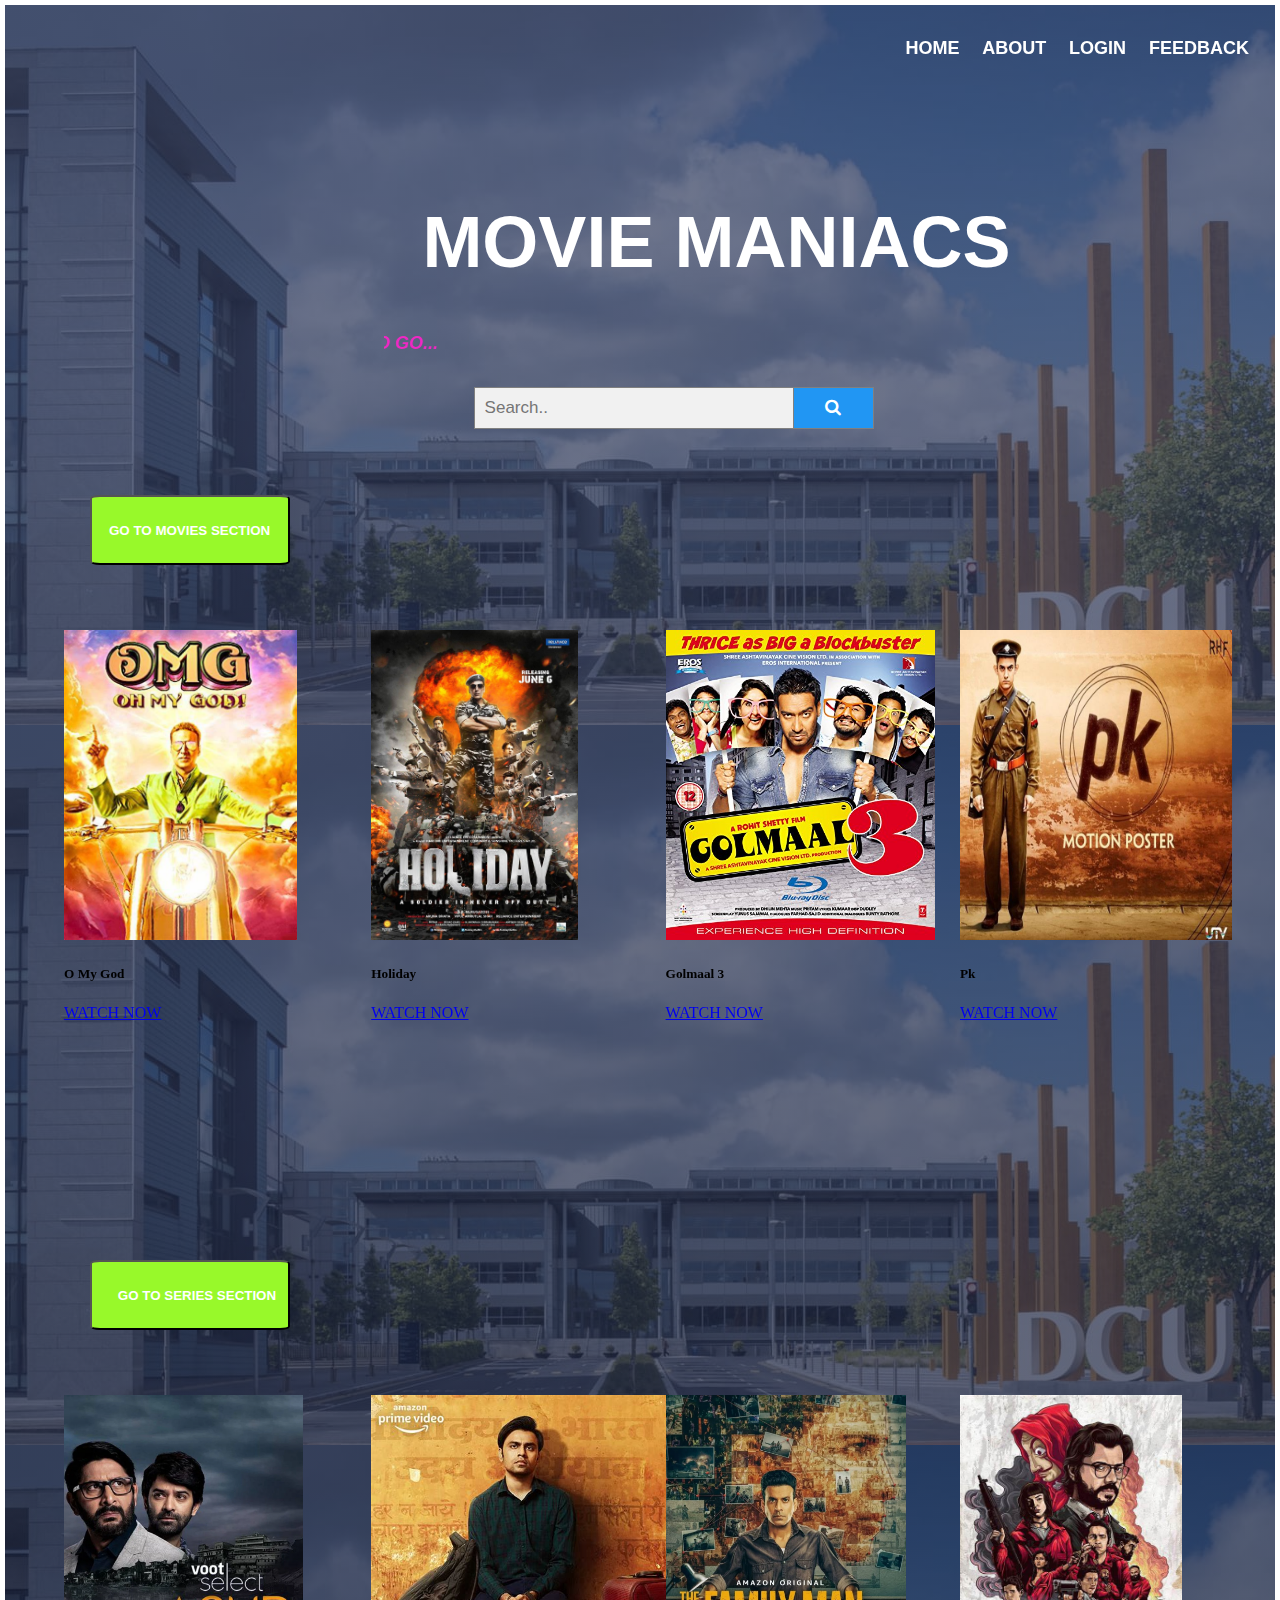
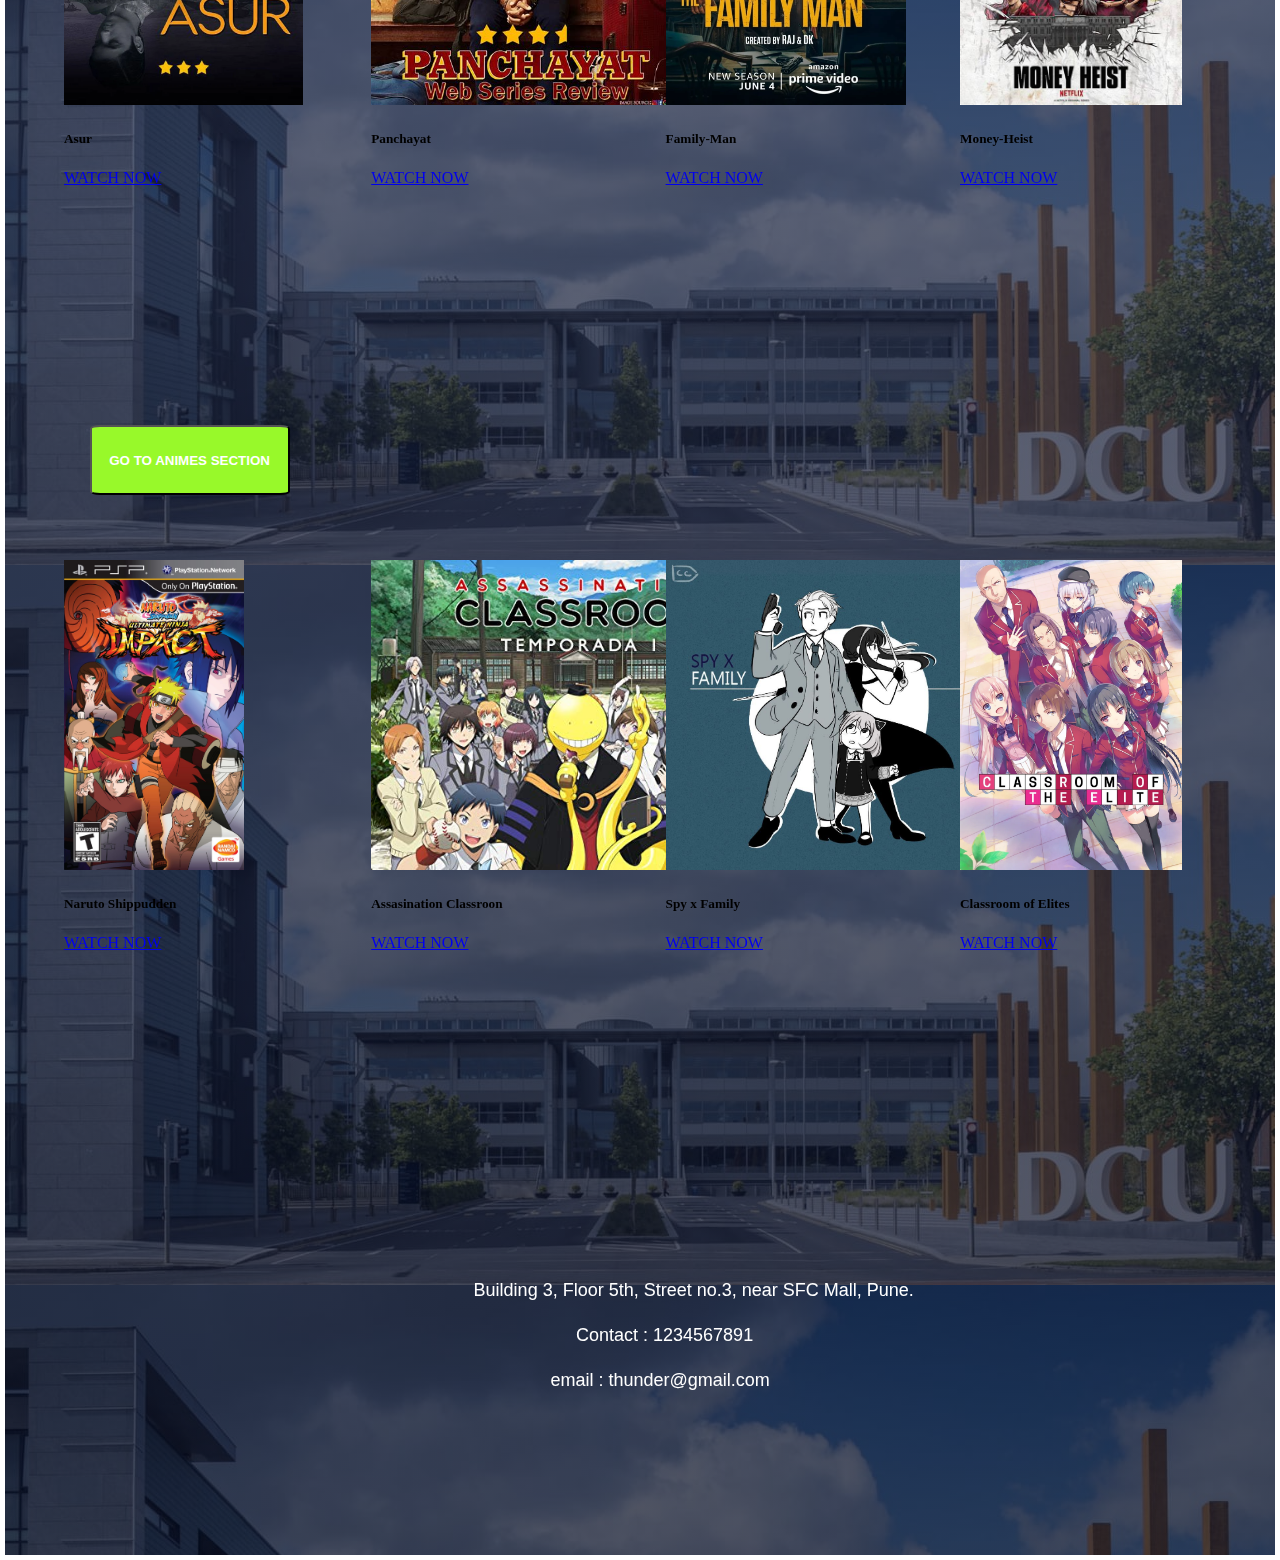
<file: index.html>
<!DOCTYPE html>
<html lang="en">
<head>
    <meta charset="UTF-8">
    <meta http-equiv="X-UA-Compatible" content="IE=edge">
    <meta name="viewport" content="width=device-width, initial-scale=1.0">
    <link rel="stylesheet" href="https://cdnjs.cloudflare.com/ajax/libs/font-awesome/4.7.0/css/font-awesome.min.css">
    <link href="https://cdn.jsdelivr.net/npm/bootstrap@5.3.0-alpha1/dist/css/bootstrap.min.css" rel="stylesheet" integrity="sha384-GLhlTQ8iRABdZLl6O3oVMWSktQOp6b7In1Zl3/Jr59b6EGGoI1aFkw7cmDA6j6gD" crossorigin="anonymous">
    <script src="https://cdn.jsdelivr.net/npm/bootstrap@5.3.0-alpha1/dist/js/bootstrap.bundle.min.js" integrity="sha384-w76AqPfDkMBDXo30jS1Sgez6pr3x5MlQ1ZAGC+nuZB+EYdgRZgiwxhTBTkF7CXvN" crossorigin="anonymous"></script>
    <link rel="stylesheet" href="file1.css">
    <title>Document</title>
</head>
<body>
    <div class="home1">
    <div class="navbar1">
        <div class="nav1" id="cont11"> <a style="text-decoration: none; color: white;" href="home.html"> <b> HOME</b> </a> </div>
        <div class="nav1" id="cont12"> <a style="text-decoration: none; color: white;" href="about.html"> <b>ABOUT</b> </a> </div>
        <div class="nav1" id="cont13"> <a style="text-decoration: none; color: white;" href="login.html"><b>LOGIN</b> </a> </div>
        <div class="nav1" id="cont14"> <a style="text-decoration: none; color: white;" href="add.html"> <b>FEEDBACK</b> </a></div>
    </div>
    <div class="heading11">
        <div class="head11">
            <h1>
                <b> MOVIE MANIACS</b>
            </h1>
        </div>
      </div>
    <div class="head2" id="he1">
<p><marquee behavior="" direction="right" width="100%"><b> GET TO SEE ALL YUOR FAVOURITE </b> <b style="color:red"> MOVIES,</b> <b style="color:rgb(238, 241, 50)"> WEB-SERIES </b>, <b style="color:rgb(83, 200, 20)">ANIMES </b>AND <b style="color:rgb(241, 40, 197)">MANY MORE TO GO... </b></marquee></p>
</div>

<!-- Card Sedtion 1  -->
<div class="searchh">
  <form class="example" action="action_page.php">
    <input type="text" placeholder="Search.." name="search">
    <button type="submit"><i class="fa fa-search"></i></button>
  </form>  
</div>

<div class="all_button"><div class="inner_button" id="movies_button">
  <button > <b> GO TO MOVIES SECTION</b></button>
</div>
<div class="inner_button" id="series_button">
<button>  <b>&nbsp &nbsp&nbspGO TO SERIES SECTION  </b></button>
</div>
<div class="inner_button" id="animes_button">
  <button>  <b>GO TO ANIMES SECTION </b></button>
</div>
</div>

<div class="container11" id="card1">
  <div class="card" style="width: 18rem;">
      <img src="z_omg_img1.jfif" class="card-img-top" alt="IC" height="310px">
      <div class="card-body">
        <h5 class="card-title">O My God</h5>
        <p class="card-text"></p>
        <a href="#" class="btn btn-primary">WATCH NOW</a>
      </div>
    </div>
  </div>
  <div class="container11" id="card2">
      <div class="card" style="width: 18rem;">
          <img src="z_holiday_img_2.jpg" class="card-img-top" alt="Mother Board" height="310px">
          <div class="card-body">
            <h5 class="card-title">Holiday</h5>
            <p class="card-text"></p>
            <a href="#" class="btn btn-primary">WATCH NOW</a>
          </div>
        </div>
  </div>
  <div class="container11" id="card3">
      <div class="card" style="width: 18rem;">
          <img src="z_golmaal_img_3.jpg" class="card-img-top" alt="Resistor" height="310px">
          <div class="card-body">
            <h5 class="card-title"> Golmaal 3</h5>
            <p class="card-text"></p>
            <a href="#" class="btn btn-primary">WATCH NOW</a>
          </div>
        </div>
  </div>
  <div class="container11" id="card4">
      <div class="card" style="width: 18rem;">
          <img src="z_pk_img_4.jpg" class="card-img-top" alt="Capacitor" height="310px">
          <div class="card-body">
            <h5 class="card-title"> Pk</h5>
            <p class="card-text"></p>
            <a href="#" class="btn btn-primary">WATCH NOW</a>
          </div>
        </div>
  </div>



  <!-- Card section 2 -->
  <div class="card_section2">  <div class="container11" id="card5">
    <div class="card" style="width: 18rem;">
        <img src="z_asoor_img_5.webp" class="card-img-top" alt="IC" height="310px">
        <div class="card-body">
          <h5 class="card-title">Asur</h5>
          <p class="card-text"></p>
          <a href="#" class="btn btn-primary">WATCH NOW</a>
        </div>
      </div>
    </div>
    <div class="container11" id="card6">
        <div class="card" style="width: 18rem;">
            <img src="z_panchayat_img_6.jfif" class="card-img-top" alt="Mother Board" height="310px">
            <div class="card-body">
              <h5 class="card-title"> Panchayat</h5>
              <p class="card-text"></p>
              <a href="#" class="btn btn-primary">WATCH NOW</a>
            </div>
          </div>
    </div>
    <div class="container11" id="card7">
        <div class="card" style="width: 18rem;">
            <img src="z_familyman_img_7.webp" class="card-img-top" alt="Resistor" height="310px">
            <div class="card-body">
              <h5 class="card-title"> Family-Man</h5>
              <p class="card-text"></p>
              <a href="#" class="btn btn-primary">WATCH NOW</a>
            </div>
          </div>
    </div>
    <div class="container11" id="card8">
        <div class="card" style="width: 18rem;">
            <img src="z_moneyheist_img_8.jfif" class="card-img-top" alt="Capacitor"height="310px">
            <div class="card-body">
              <h5 class="card-title"> Money-Heist</h5>
              <p class="card-text"></p>
              <a href="#" class="btn btn-primary">WATCH NOW</a>
            </div>
          </div>
    </div>
  </div>

<!-- Card section 3 -->

<div class="container11" id="card9">
  <div class="card" style="width: 18rem;">
      <img src="z_naruto_img_9.jpg" class="card-img-top" alt="IC" height="310px">
      <div class="card-body">
        <h5 class="card-title">Naruto Shippudden</h5>
        <p class="card-text"></p>
        <a href="#" class="btn btn-primary">WATCH NOW</a>
      </div>
    </div>
  </div>
  <div class="container11" id="card10">
      <div class="card" style="width: 18rem;">
          <img src="z_classroom_img_10.jpg" class="card-img-top" alt="Mother Board" height="310px">
          <div class="card-body">
            <h5 class="card-title">Assasination Classroon</h5>
            <p class="card-text"></p>
            <a href="#" class="btn btn-primary">WATCH NOW</a>
          </div>
        </div>
  </div>
  <div class="container11" id="card11">
      <div class="card" style="width: 18rem;">
          <img src="z_spy_img_11.jpg" class="card-img-top" alt="Resistor" height="310px">
          <div class="card-body">
            <h5 class="card-title"> Spy x Family</h5>
            <p class="card-text"></p>
            <a href="#" class="btn btn-primary">WATCH NOW</a>
          </div>
        </div>
  </div>
  <div class="container11" id="card12">
      <div class="card" style="width: 18rem;">
          <img src="z_elite_img_12.webp" class="card-img-top" alt="Capacitor" height="310px">
          <div class="card-body">
            <h5 class="card-title">Classroom of Elites</h5>
            <p class="card-text"></p>
            <a href="#" class="btn btn-primary">WATCH NOW</a>
          </div>
        </div>
      </div>
      <div class="footer11">
       <div id="para11">Building 3, Floor 5th, Street no.3, near SFC Mall, Pune. </div> 
       <div id="para12"> Contact : 1234567891 </div> 
        <div id="para13"> email : thunder@gmail.com</div>
      </div>

</div>
<script src="login1.js"></script>
</body>
</html>
</file>
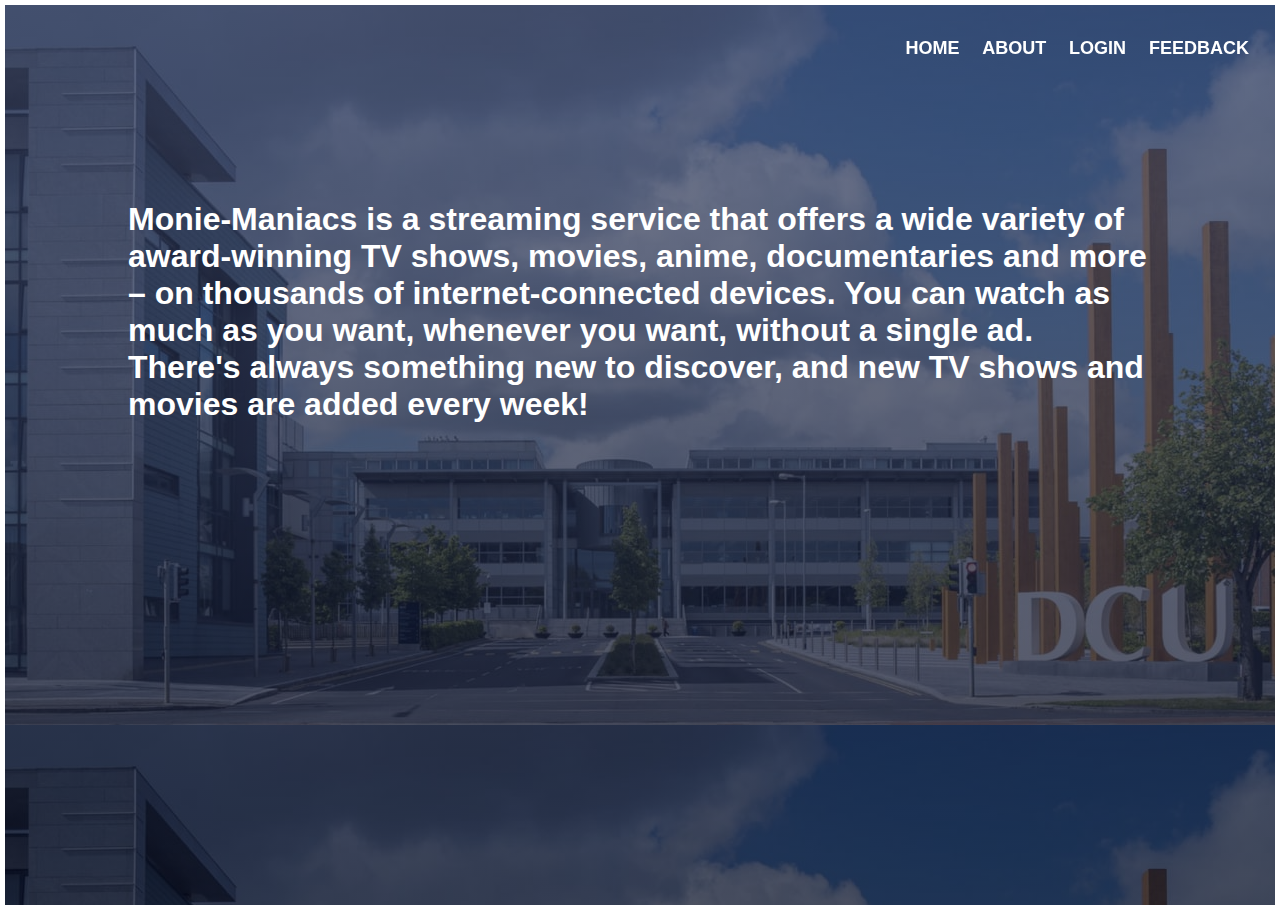
<file: about.html>
<body>
    <style>
        .home1{
   width:auto;
   min-height:100vh;
   margin:-3px;
background-image: linear-gradient(rgba(52, 61, 94, 0.7),rgba(4,9,30,0.7)),url(img1.jpg);
}
        h1{
            position: absolute;
            font-family: 'Gill Sans', 'Gill Sans MT', Calibri, 'Trebuchet MS', sans-serif;
            top:20%;
            left:10%;
            right:10%;
        }
        .navbar1{
            display:flex;
            position:sticky;
            top:3%;
            width:30%;
            float:right;
            flex-wrap: wrap;
            text-decoration: none;
            color:white;
        }
        .nav1{
    margin:3%;
    color:white;
    position:static;
    border-radius:10%;
    color:white;
    font-size:large;
    font-family:'Lucida Sans', 'Lucida Sans Regular', 'Lucida Grande', 'Lucida Sans Unicode', Geneva, Verdana, sans-serif;
    text-decoration: none;
}
a:hover{
    color:black;
    background-color: rgb(36, 248, 86);
    border-radius: 10%;
}
    </style>
    <div class="home1">
    <h1 style="color:white">
        Monie-Maniacs is a streaming service that offers a wide variety of award-winning TV shows, movies, anime, documentaries and more – on thousands of internet-connected devices.
    You can watch as much as you want, whenever you want, without a single ad. There's always something new to discover, and new TV shows and movies are added every week!
    </h1>
    <div class="navbar1">
        <div class="nav1" id="cont11"> <a style="text-decoration: none; color: white;" href="home.html"> <b> HOME</b> </a> </div>
        <div class="nav1" id="cont12"> <a style="text-decoration: none; color: white;" href="about.html"> <b>ABOUT</b> </a> </div>
        <div class="nav1" id="cont13"> <a style="text-decoration: none; color: white;" href="login.html"><b>LOGIN</b> </a> </div>
        <div class="nav1" id="cont14"> <a style="text-decoration: none; color: white;" href="add.html"> <b>FEEDBACK</b> </a></div>
    </div>
</div>
</body>
</file>
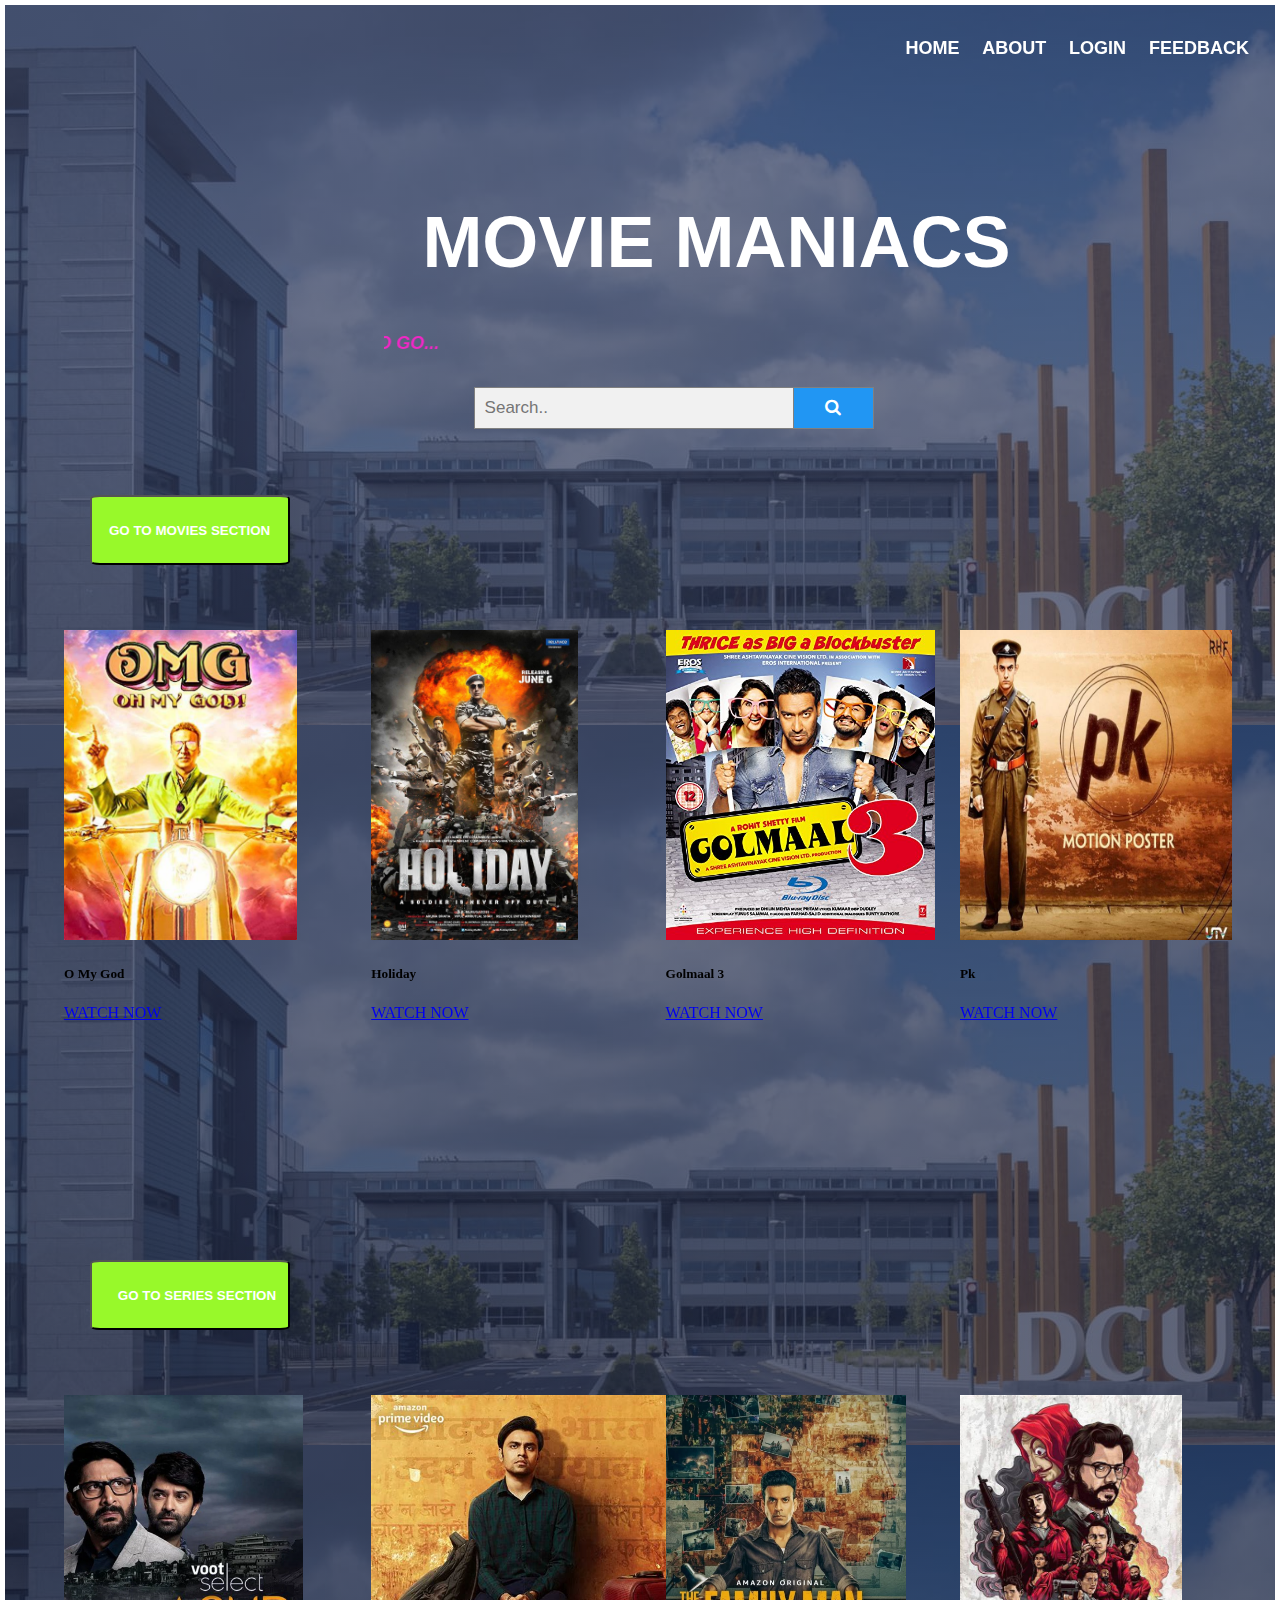
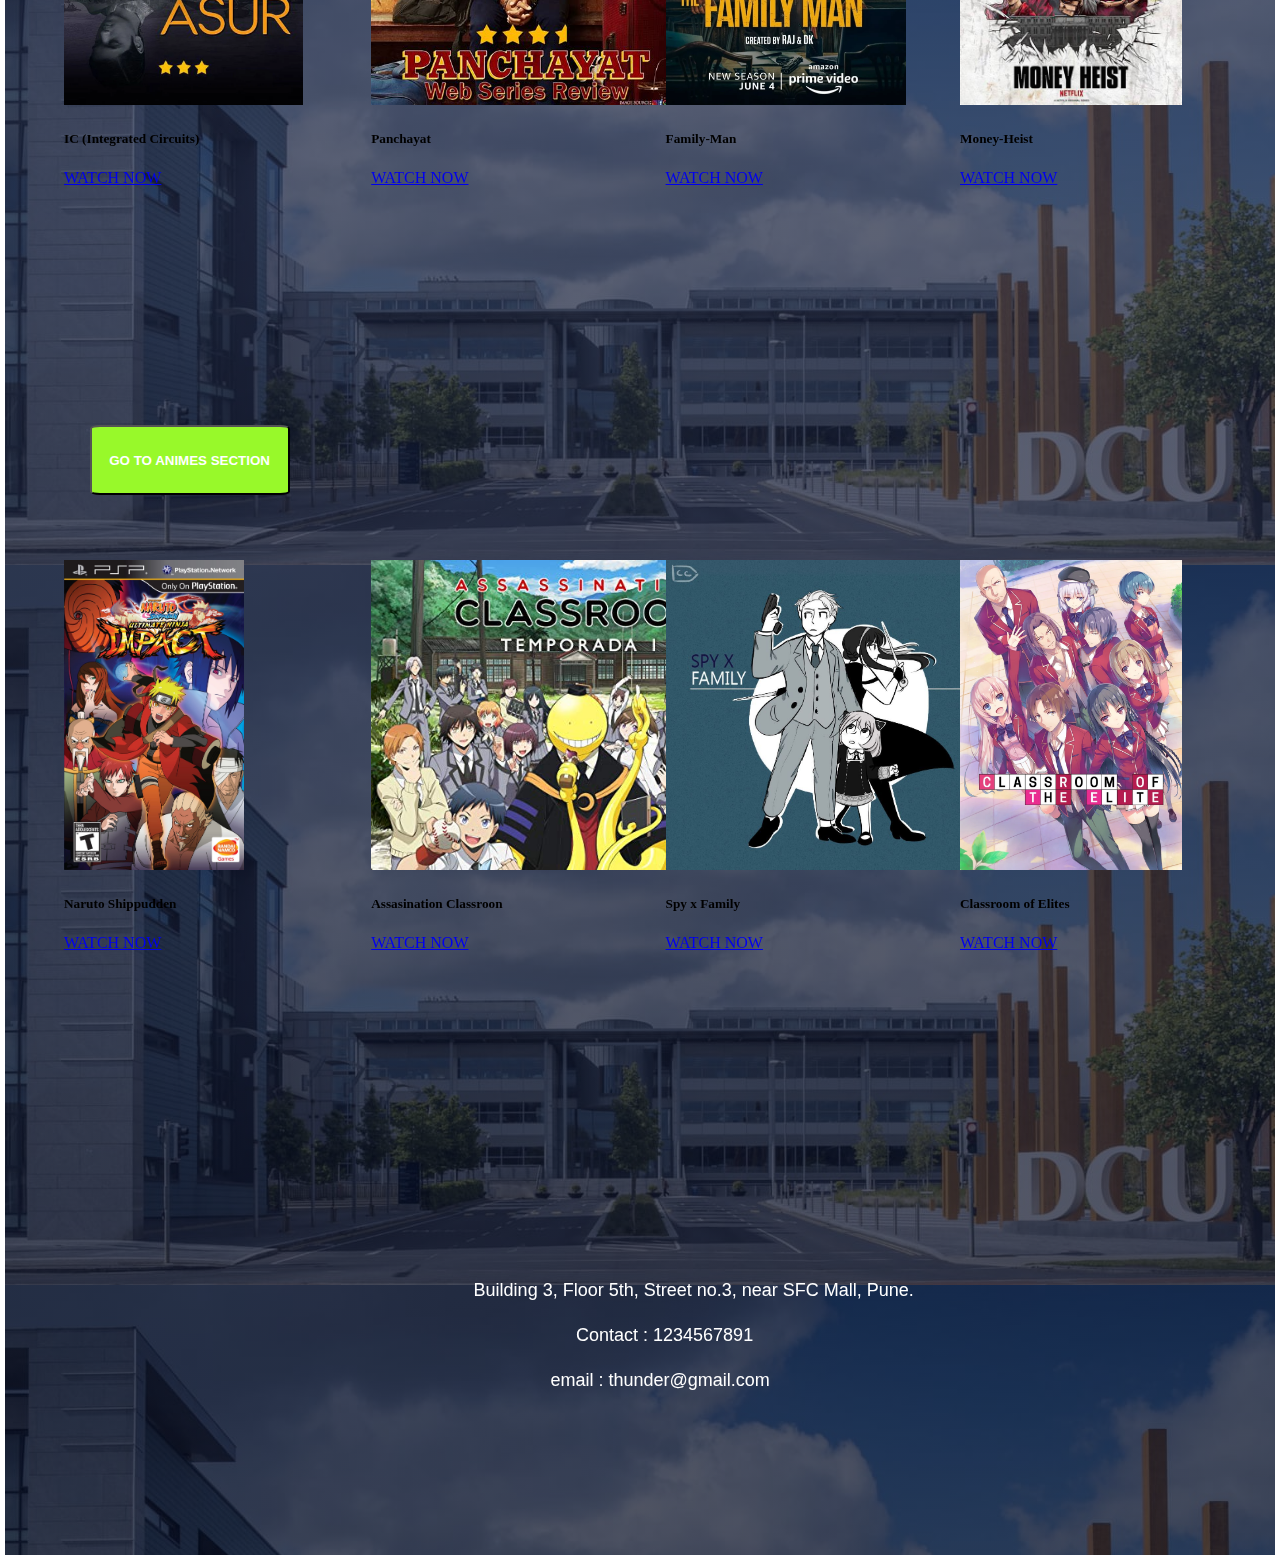
<file: home.html>
<!DOCTYPE html>
<html lang="en">
<head>
    <meta charset="UTF-8">
    <meta http-equiv="X-UA-Compatible" content="IE=edge">
    <meta name="viewport" content="width=device-width, initial-scale=1.0">
    <link rel="stylesheet" href="https://cdnjs.cloudflare.com/ajax/libs/font-awesome/4.7.0/css/font-awesome.min.css">
    <link href="https://cdn.jsdelivr.net/npm/bootstrap@5.3.0-alpha1/dist/css/bootstrap.min.css" rel="stylesheet" integrity="sha384-GLhlTQ8iRABdZLl6O3oVMWSktQOp6b7In1Zl3/Jr59b6EGGoI1aFkw7cmDA6j6gD" crossorigin="anonymous">
    <script src="https://cdn.jsdelivr.net/npm/bootstrap@5.3.0-alpha1/dist/js/bootstrap.bundle.min.js" integrity="sha384-w76AqPfDkMBDXo30jS1Sgez6pr3x5MlQ1ZAGC+nuZB+EYdgRZgiwxhTBTkF7CXvN" crossorigin="anonymous"></script>
    <link rel="stylesheet" href="file1.css">
    <title>Document</title>
</head>
<body>
    <div class="home1">
    <div class="navbar1">
        <div class="nav1" id="cont11"> <a style="text-decoration: none; color: white;" href="home.html"> <b> HOME</b> </a> </div>
        <div class="nav1" id="cont12"> <a style="text-decoration: none; color: white;" href="about.html"> <b>ABOUT</b> </a> </div>
        <div class="nav1" id="cont13"> <a style="text-decoration: none; color: white;" href="login.html"><b>LOGIN</b> </a> </div>
        <div class="nav1" id="cont14"> <a style="text-decoration: none; color: white;" href="add.html"> <b>FEEDBACK</b> </a></div>
    </div>
    <div class="heading11">
        <div class="head11">
            <h1>
                <b> MOVIE MANIACS</b>
            </h1>
        </div>
      </div>
    <div class="head2" id="he1">
<p><marquee behavior="" direction="right" width="100%"><b> GET TO SEE ALL YUOR FAVOURITE </b> <b style="color:red"> MOVIES,</b> <b style="color:rgb(238, 241, 50)"> WEB-SERIES </b>, <b style="color:rgb(83, 200, 20)">ANIMES </b>AND <b style="color:rgb(241, 40, 197)">MANY MORE TO GO... </b></marquee></p>
</div>

<!-- Card Sedtion 1  -->
<div class="searchh">
  <form class="example" action="action_page.php">
    <input type="text" placeholder="Search.." name="search">
    <button type="submit"><i class="fa fa-search"></i></button>
  </form>  
</div>

<div class="all_button"><div class="inner_button" id="movies_button">
  <button > <b> GO TO MOVIES SECTION</b></button>
</div>
<div class="inner_button" id="series_button">
<button>  <b>&nbsp &nbsp&nbspGO TO SERIES SECTION  </b></button>
</div>
<div class="inner_button" id="animes_button">
  <button>  <b>GO TO ANIMES SECTION </b></button>
</div>
</div>

<div class="container11" id="card1">
  <div class="card" style="width: 18rem;">
      <img src="z_omg_img1.jfif" class="card-img-top" alt="IC" height="310px">
      <div class="card-body">
        <h5 class="card-title">O My God</h5>
        <p class="card-text"></p>
        <a href="#" class="btn btn-primary">WATCH NOW</a>
      </div>
    </div>
  </div>
  <div class="container11" id="card2">
      <div class="card" style="width: 18rem;">
          <img src="z_holiday_img_2.jpg" class="card-img-top" alt="Mother Board" height="310px">
          <div class="card-body">
            <h5 class="card-title">Holiday</h5>
            <p class="card-text"></p>
            <a href="#" class="btn btn-primary">WATCH NOW</a>
          </div>
        </div>
  </div>
  <div class="container11" id="card3">
      <div class="card" style="width: 18rem;">
          <img src="z_golmaal_img_3.jpg" class="card-img-top" alt="Resistor" height="310px">
          <div class="card-body">
            <h5 class="card-title"> Golmaal 3</h5>
            <p class="card-text"></p>
            <a href="#" class="btn btn-primary">WATCH NOW</a>
          </div>
        </div>
  </div>
  <div class="container11" id="card4">
      <div class="card" style="width: 18rem;">
          <img src="z_pk_img_4.jpg" class="card-img-top" alt="Capacitor" height="310px">
          <div class="card-body">
            <h5 class="card-title"> Pk</h5>
            <p class="card-text"></p>
            <a href="#" class="btn btn-primary">WATCH NOW</a>
          </div>
        </div>
  </div>



  <!-- Card section 2 -->
  <div class="container11" id="card5">
    <div class="card" style="width: 18rem;">
        <img src="z_asoor_img_5.webp" class="card-img-top" alt="IC" height="310px">
        <div class="card-body">
          <h5 class="card-title">IC (Integrated Circuits)</h5>
          <p class="card-text"></p>
          <a href="#" class="btn btn-primary">WATCH NOW</a>
        </div>
      </div>
    </div>
    <div class="container11" id="card6">
        <div class="card" style="width: 18rem;">
            <img src="z_panchayat_img_6.jfif" class="card-img-top" alt="Mother Board" height="310px">
            <div class="card-body">
              <h5 class="card-title"> Panchayat</h5>
              <p class="card-text"></p>
              <a href="#" class="btn btn-primary">WATCH NOW</a>
            </div>
          </div>
    </div>
    <div class="container11" id="card7">
        <div class="card" style="width: 18rem;">
            <img src="z_familyman_img_7.webp" class="card-img-top" alt="Resistor" height="310px">
            <div class="card-body">
              <h5 class="card-title"> Family-Man</h5>
              <p class="card-text"></p>
              <a href="#" class="btn btn-primary">WATCH NOW</a>
            </div>
          </div>
    </div>
    <div class="container11" id="card8">
        <div class="card" style="width: 18rem;">
            <img src="z_moneyheist_img_8.jfif" class="card-img-top" alt="Capacitor"height="310px">
            <div class="card-body">
              <h5 class="card-title"> Money-Heist</h5>
              <p class="card-text"></p>
              <a href="#" class="btn btn-primary">WATCH NOW</a>
            </div>
          </div>
    </div>
  
<!-- Card section 3 -->

<div class="container11" id="card9">
  <div class="card" style="width: 18rem;">
      <img src="z_naruto_img_9.jpg" class="card-img-top" alt="IC" height="310px">
      <div class="card-body">
        <h5 class="card-title">Naruto Shippudden</h5>
        <p class="card-text"></p>
        <a href="#" class="btn btn-primary">WATCH NOW</a>
      </div>
    </div>
  </div>
  <div class="container11" id="card10">
      <div class="card" style="width: 18rem;">
          <img src="z_classroom_img_10.jpg" class="card-img-top" alt="Mother Board" height="310px">
          <div class="card-body">
            <h5 class="card-title">Assasination Classroon</h5>
            <p class="card-text"></p>
            <a href="#" class="btn btn-primary">WATCH NOW</a>
          </div>
        </div>
  </div>
  <div class="container11" id="card11">
      <div class="card" style="width: 18rem;">
          <img src="z_spy_img_11.jpg" class="card-img-top" alt="Resistor" height="310px">
          <div class="card-body">
            <h5 class="card-title"> Spy x Family</h5>
            <p class="card-text"></p>
            <a href="#" class="btn btn-primary">WATCH NOW</a>
          </div>
        </div>
  </div>
  <div class="container11" id="card12">
      <div class="card" style="width: 18rem;">
          <img src="z_elite_img_12.webp" class="card-img-top" alt="Capacitor" height="310px">
          <div class="card-body">
            <h5 class="card-title">Classroom of Elites</h5>
            <p class="card-text"></p>
            <a href="#" class="btn btn-primary">WATCH NOW</a>
          </div>
        </div>
      </div>
      <div class="footer11">
       <div id="para11">Building 3, Floor 5th, Street no.3, near SFC Mall, Pune. </div> 
       <div id="para12"> Contact : 1234567891 </div> 
        <div id="para13"> email : thunder@gmail.com</div>
      </div>

</div>
<script src="login1.js"></script>
</body>
</html>
</file>
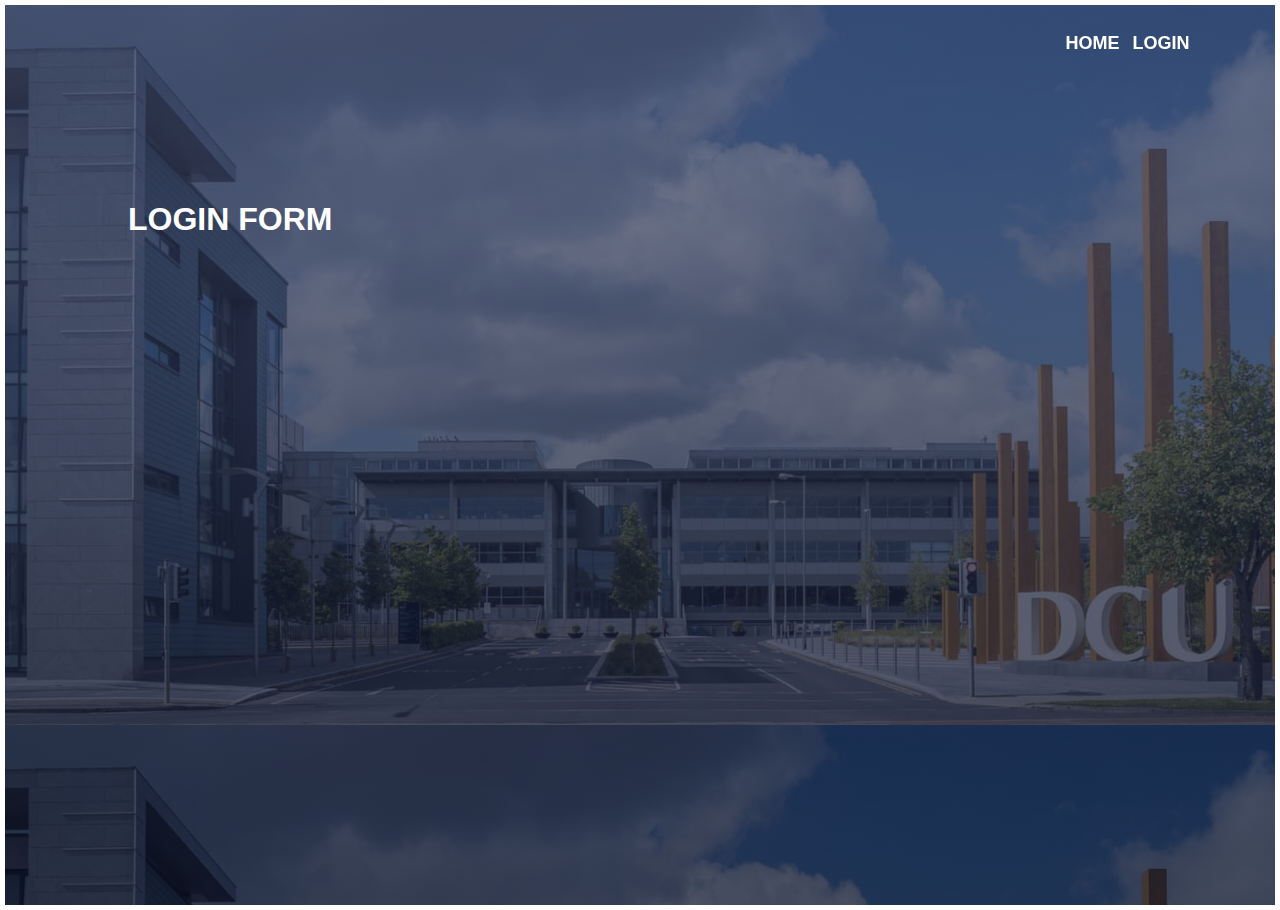
<file: login.html>
<body>
    <style>
        .home1{
   width:auto;
   min-height:100vh;
   margin:-3px;
background-image: linear-gradient(rgba(52, 61, 94, 0.7),rgba(4,9,30,0.7)),url(img1.jpg);
}
        h1{
            position: absolute;
            font-family: 'Gill Sans', 'Gill Sans MT', Calibri, 'Trebuchet MS', sans-serif;
            top:20%;
            left:10%;
            right:10%;
        }
        .navbar1{
            display:flex;
            position:sticky;
            top:3%;
            width:17%;
            float:right;
            flex-wrap: wrap;
            text-decoration: none;
           
        }
        .nav1{
    margin:3%;
    color:white;
    position:static;
    border-radius:10%;
    color:white;
    font-size:large;
    font-family:'Lucida Sans', 'Lucida Sans Regular', 'Lucida Grande', 'Lucida Sans Unicode', Geneva, Verdana, sans-serif;
    text-decoration: none;
}
a:hover{
    color:black;
    background-color: rgb(36, 248, 86);
    border-radius: 10%;
}
    </style>
    <div class="home1">
    <h1 style="color:white">
         LOGIN FORM
    </h1>
    <div class="navbar1">
        <div class="nav1" id="cont11"> <a style="text-decoration: none; color: white;" href="home.html"> <b> HOME</b> </a> </div>
        <div class="nav1" id="cont13"> <a style="text-decoration: none; color: white;" href="login.html"><b>LOGIN</b> </a> </div>
    </div>
</div>
</body>
</file>
<file: file1.css>
.home1{
   width:auto;
   min-height:350vh;
   margin:-3px;
background-image: linear-gradient(rgba(52, 61, 94, 0.7),rgba(4,9,30,0.7)),url(img1.jpg);
}
.navbar1{
    display:flex;
    position:sticky;
    /* background-color: red; */
    top:3%;
    width:30%;
    float:right;
    flex-wrap: wrap;
    text-decoration: none;
    color:white;
}
.nav1{
    margin:3%;
    color:white;
    position:static;
   
    /* background-color: rgb(135, 131, 179); */
    border-radius:10%;
    color:white;
    font-size:large;
    font-family:'Lucida Sans', 'Lucida Sans Regular', 'Lucida Grande', 'Lucida Sans Unicode', Geneva, Verdana, sans-serif;
    text-decoration: none;
}

a:hover{
    color:black;
    background-color: rgb(36, 248, 86);
    border-radius: 10%;
}
.head2 {
    position: absolute;
    top:35%;
    left:30%;
    color:#ffffff;
    font-size:large;
    font-style: italic;
    font-family:'Lucida Sans', 'Lucida Sans Regular', 'Lucida Grande', 'Lucida Sans Unicode', Geneva, Verdana, sans-serif
}
#he2{
    position: absolute;
    top:55%;
    color:white;  
}
h1 b{
    font-size: 4.5rem;
}
.head11{
    position: absolute;
    width: 1200px;
    position: absolute;
    top:20%;
    left:33%;
    right:30%;
    /* background-color: aqua; */
    color:rgb(255, 255, 255);
    
    font-family:'Lucida Sans', 'Lucida Sans Regular', 'Lucida Grande', 'Lucida Sans Unicode', Geneva, Verdana, sans-serif
}

.heading11{
    display:flex;
    flex-wrap:wrap;
}
#card1{
    position:absolute;
    top:70%;
    left:5%;
}
#card2{
    position:absolute;
    left:29%;
    top:70%;
    
}
#card3{
    position:absolute;
    left:52%;
    top:70%;
}
#card4{
    position:absolute;
    left:75%;
    top:70%;
    
}


#card5{
    position:absolute;
    top:155%;
    left:5%;
}
#card6{
    position:absolute;
    left:29%;
    top:155%;
    
}
#card7{
    position:absolute;
    left:52%;
    top:155%;
}
#card8{
    position:absolute;
    left:75%;
    top:155%;
    
}

#card9{
    position:absolute;
    top:240%;
    left:5%;
}
#card10{
    position:absolute;
    left:29%;
    top:240%;
    
}
#card11{
    position:absolute;
    left:52%;
    top:240%;
}
#card12{
    position:absolute;
    left:75%;
    top:240%;
    
}
.card{
    height:450px;
}
#carouselExample{
    position: relative;
    top:380px;
    /* background-color: aqua; */
    height:500px;
}

#para11{
    display:flex;
    align-items: center;
    width:540px;
    position: absolute;
    top:320%;
    left:37%;
    font-family:'Lucida Sans', 'Lucida Sans Regular', 'Lucida Grande', 'Lucida Sans Unicode', Geneva, Verdana, sans-serif;
    /* background-color: rgb(127, 255, 140); */
}
#para12{
    width:450px;
    position: absolute;
    left:45%;
    font-family:'Lucida Sans', 'Lucida Sans Regular', 'Lucida Grande', 'Lucida Sans Unicode', Geneva, Verdana, sans-serif;
    /* background-color: aquamarine; */
    top:325%;
}
#para13{
    width:450px;
    position: absolute;
    left:43%;
    top:330%;
    font-family:'Lucida Sans', 'Lucida Sans Regular', 'Lucida Grande', 'Lucida Sans Unicode', Geneva, Verdana, sans-serif;
    /* background-color: rgb(127, 129, 255); */
}
.footer11{
color:rgb(255, 255, 255);
font-size: large;
}
.inner_button{
    position:absolute;
    top:65%;
    
    
}
#movies_button{
    top:55%;
    left:7%;
}
#movies_button button{
    background-color: #98f92a;
    border-radius: 5%;
    width:200px;
    height:70px;
    color: rgb(255, 255, 255);
    
}

#series_button :hover{
    color:rgb(255, 254, 254);
    padding:-1px;
    background-color: rgb(89, 197, 236);
}
#animes_button :hover{
    color:rgb(255, 254, 254);
    padding:-1px;
    background-color: rgb(89, 197, 236);
    
}
#movies_button :hover{
    color:rgb(255, 254, 254);
    background-color: rgb(89, 197, 236);
    
}
#series_button{
    left:7%;
    top:140%;
    
}
#series_button button{
    background-color: #98f92a;
    border-radius: 5%;
    left:7%;
    width:200px;
    height:70px;
    color: white;
}

#animes_button{
    left:7%;
    top:225%;
}
#animes_button button{
    background-color: #98f92a;
    border-radius: 5%;
    left:64%;
    width:200px;
    height:70px;
    color: white;
}


/* Search Button */
* {
    box-sizing: border-box;
  }
  
  /* Style the search field */
  form.example input[type=text] {
    padding: 10px;
    font-size: 17px;
    border: 1px solid grey;
    float: left;
    width: 80%;
    background: #f1f1f1;
    
  }
  
  /* Style the submit button */
  form.example button {
    float: left;
    width: 20%;
    padding: 10px;
    background: #2196F3;
    color: white;
    font-size: 17px;
    border: 1px solid grey;
    border-left: none; /* Prevent double borders */
    cursor: pointer;
  }
  
  form.example button:hover {
    background: #0b7dda;
  }
  
  /* Clear floats */
  form.example::after {
    content: "";
    clear: both;
    display: table;
  }
  .searchh{
    width:400px;
    position:absolute;
    top:43%;
    left:37%;
    height:35px; 
}


/* Corousel code */
</file>
